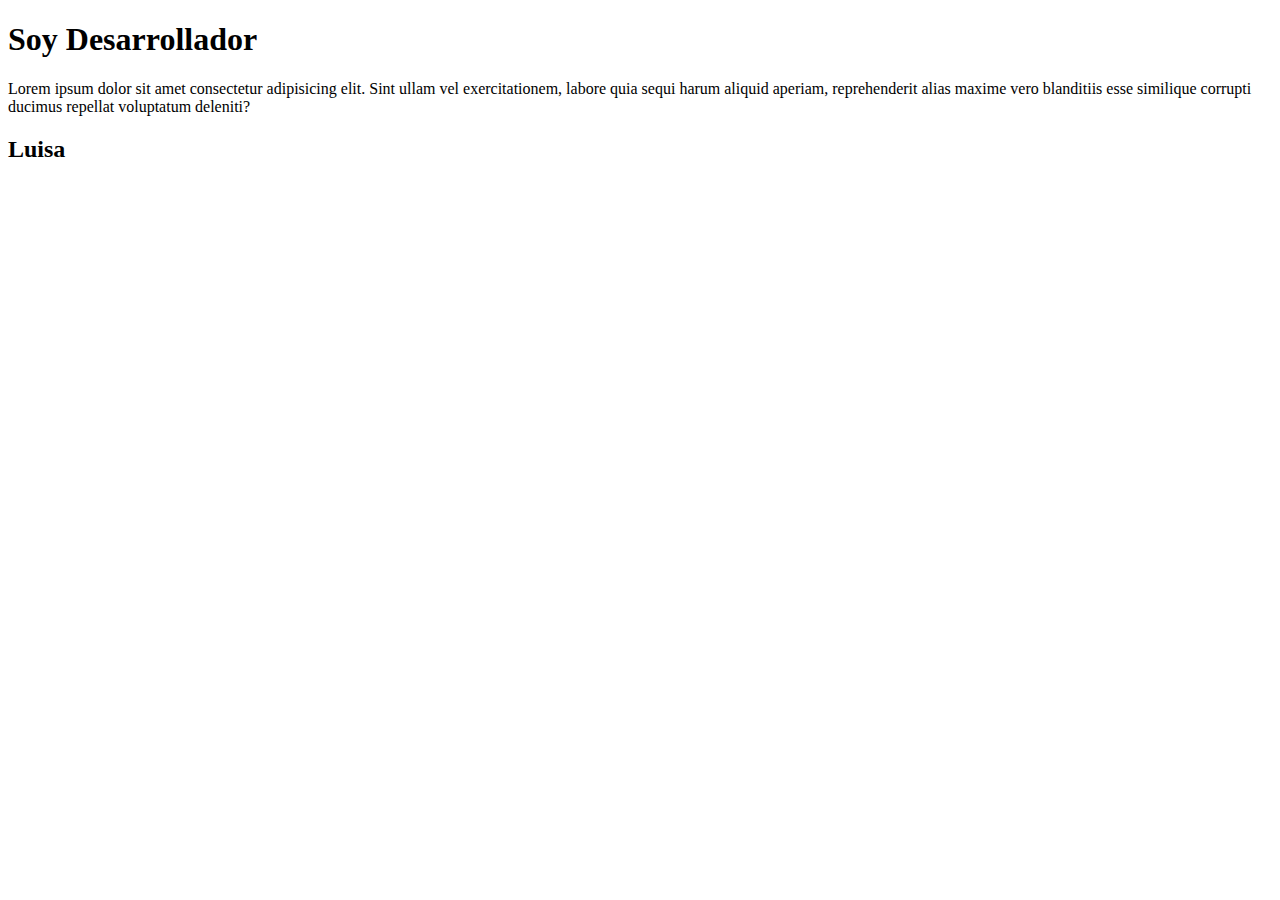
<file: index.html>
<!DOCTYPE html>
<html lang="en">
  <head>
    <meta charset="UTF-8" />
    <meta name="viewport" content="width=device-width, initial-scale=1.0" />
    <title>Document</title>
  </head>
  <body>
    <h1>Soy Desarrollador</h1>
    <p>
      Lorem ipsum dolor sit amet consectetur adipisicing elit. Sint ullam vel exercitationem, labore
      quia sequi harum aliquid aperiam, reprehenderit alias maxime vero blanditiis esse similique
      corrupti ducimus repellat voluptatum deleniti?
    </p>
    <h2>Luisa</h2>
  </body>
</html>
</file>
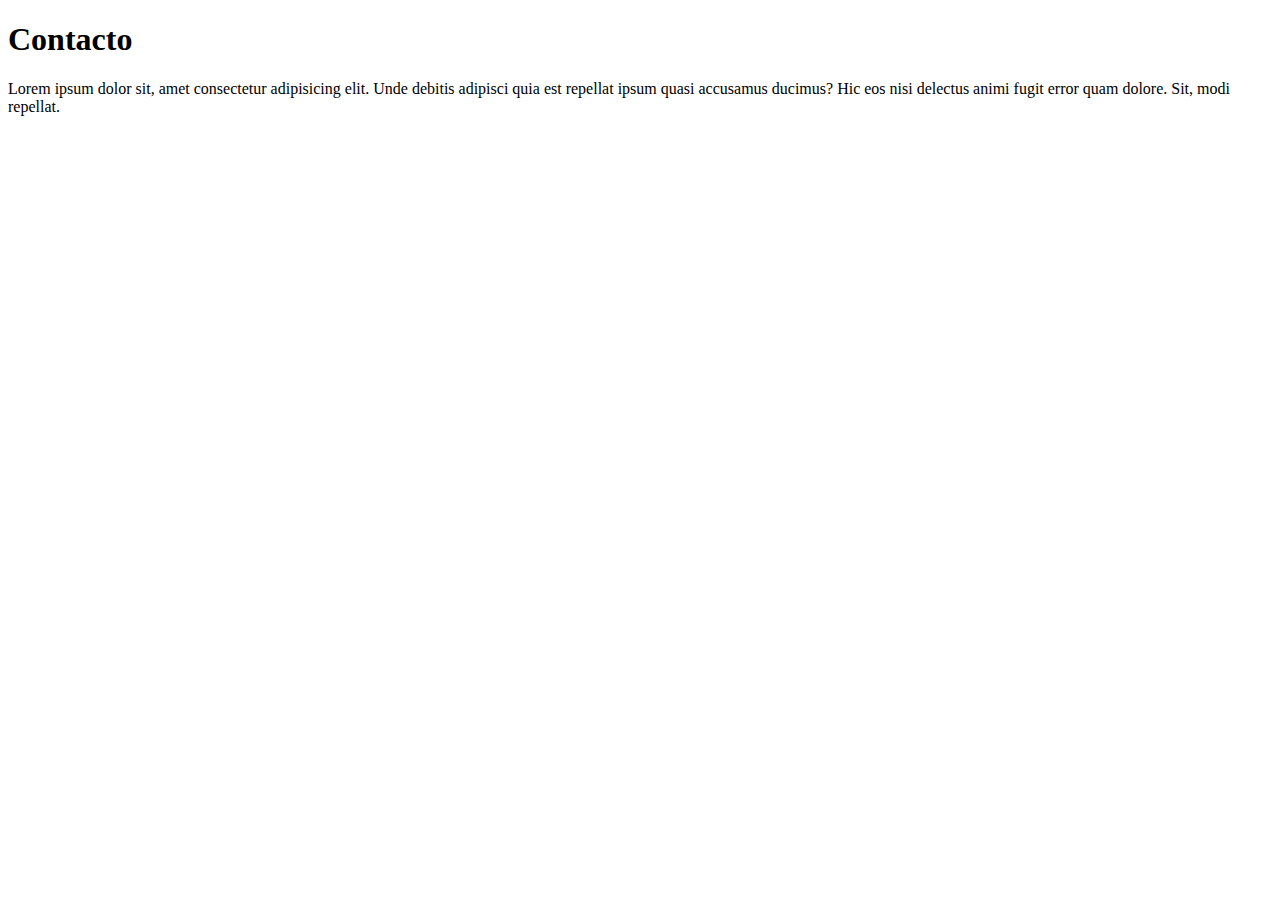
<file: contacto.html>
<!DOCTYPE html>
<html lang="en">
  <head>
    <meta charset="UTF-8" />
    <meta name="viewport" content="width=device-width, initial-scale=1.0" />
    <title>Document</title>
  </head>
  <body>
    <h1>Contacto</h1>
    <p>
      Lorem ipsum dolor sit, amet consectetur adipisicing elit. Unde debitis adipisci quia est
      repellat ipsum quasi accusamus ducimus? Hic eos nisi delectus animi fugit error quam dolore.
      Sit, modi repellat.
    </p>
  </body>
</html>
</file>
